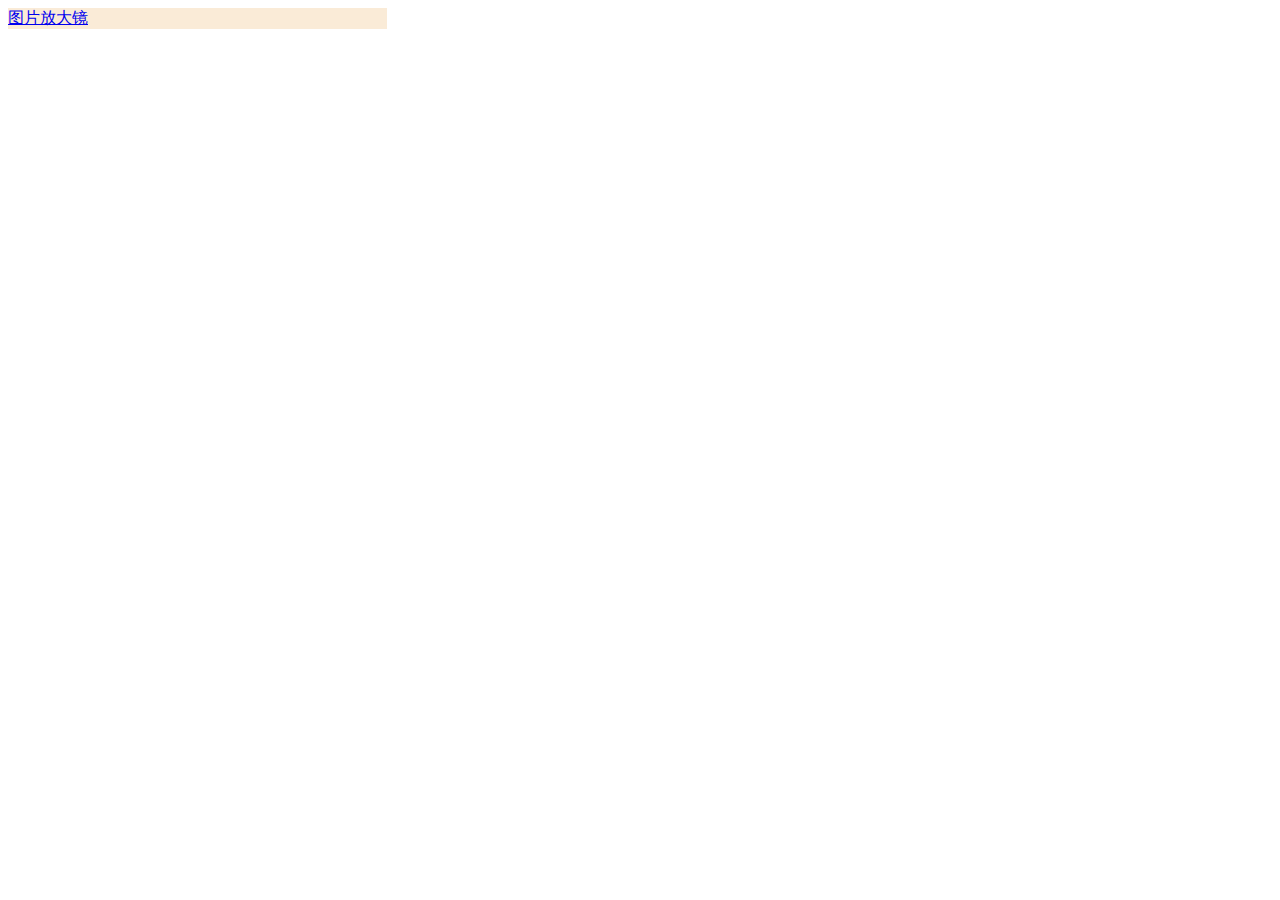
<file: index.html>
<!DOCTYPE HTML>
<html>
<head>
  <meta charset="UTF-8">
  <title>图片放大镜</title>
 <link rel="stylesheet" type="text/css" href="css/main.css"/>
</head>
<body>
<div class="left">
<a href="demo/magnifier/index.html" title="图片放大镜">图片放大镜</a>
</div>
<div class="right">

</div>
</body>
</html>
</file>
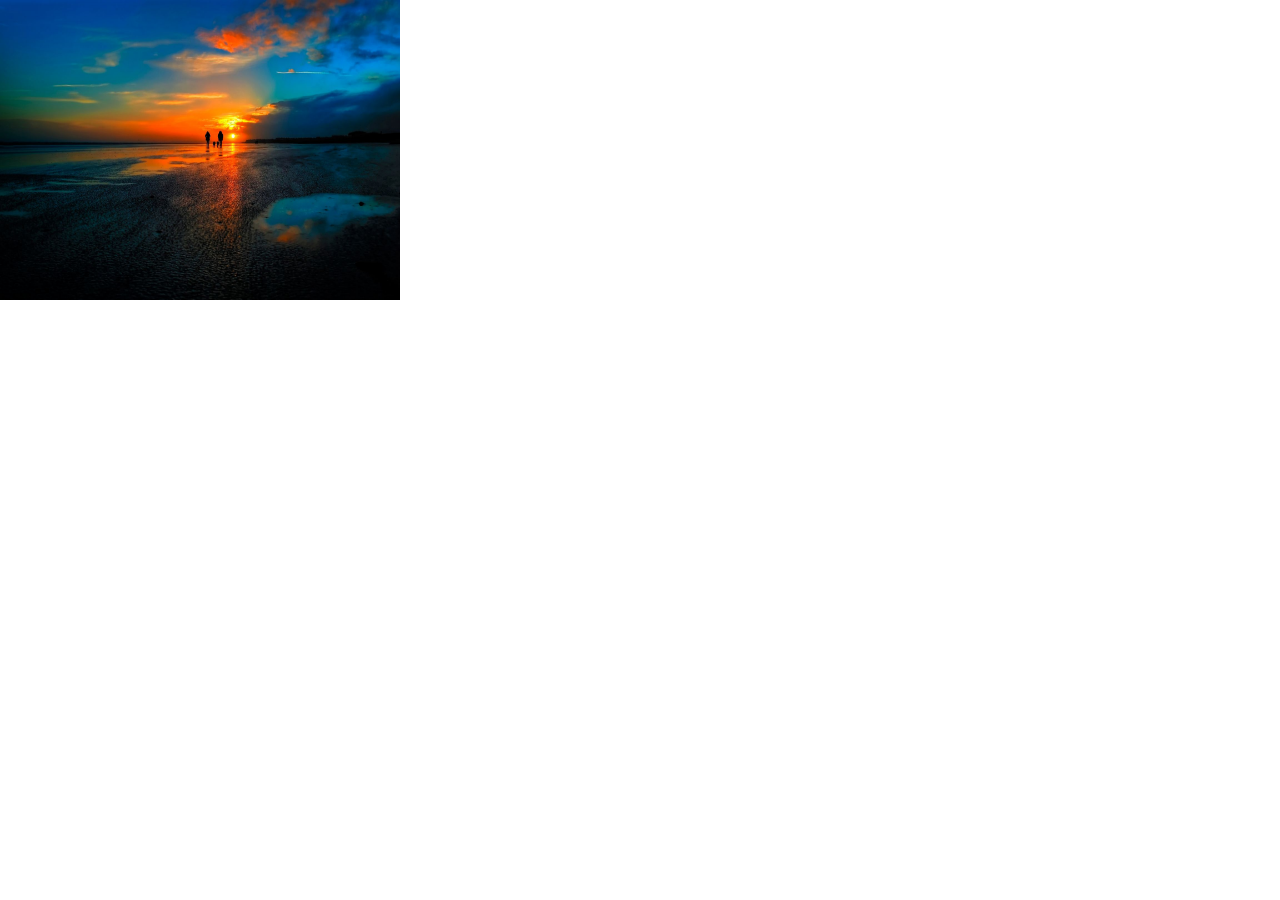
<file: demo/magnifier/index.html>
<!DOCTYPE html>
<html>
<head >
    <meta charset="UTF-8">
    <title>放大镜demo</title>
    <link rel="stylesheet" type="text/css" href="css/main.css"/>
</head>
<body>
<div id="left">
    <img id="simg" src="image/timg.jpg"/>
    <div id="floatDiv"></div>

</div>

<div id="right">
    <img id="bimg" src="image/timg.jpg"/>
</div>

<script src="js/magnifier.js"></script>
</body>
</html>
</file>
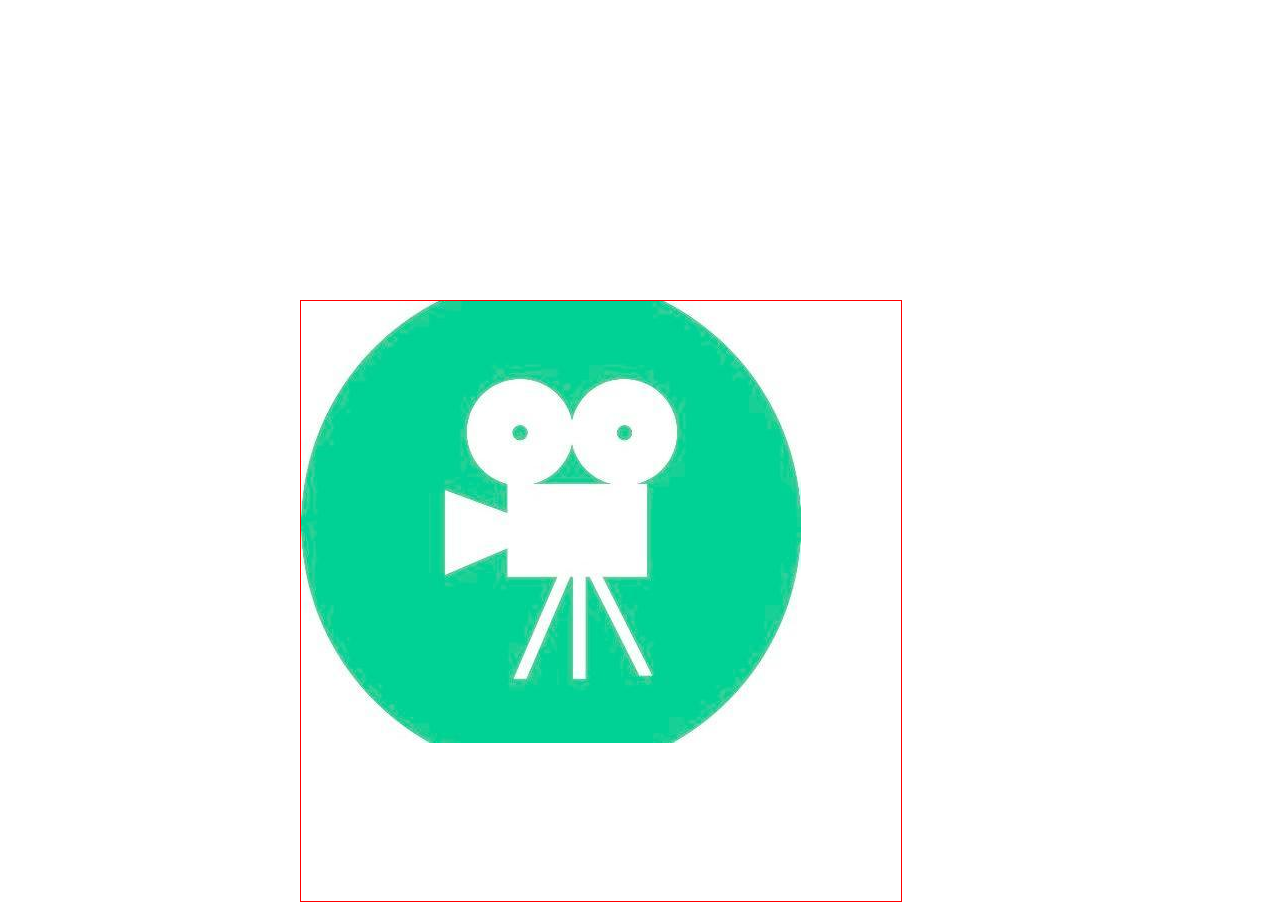
<file: demo/cssbase/cssdonghua/index.html>
<!DOCTYPE html>
<html>
<head lang="en">
    <meta charset="UTF-8">
    <title></title>
    <link href="css/demo.css" type="text/css" rel="stylesheet">
</head>
<body>
<div id="d1"></div>

</body>
</html>
</file>
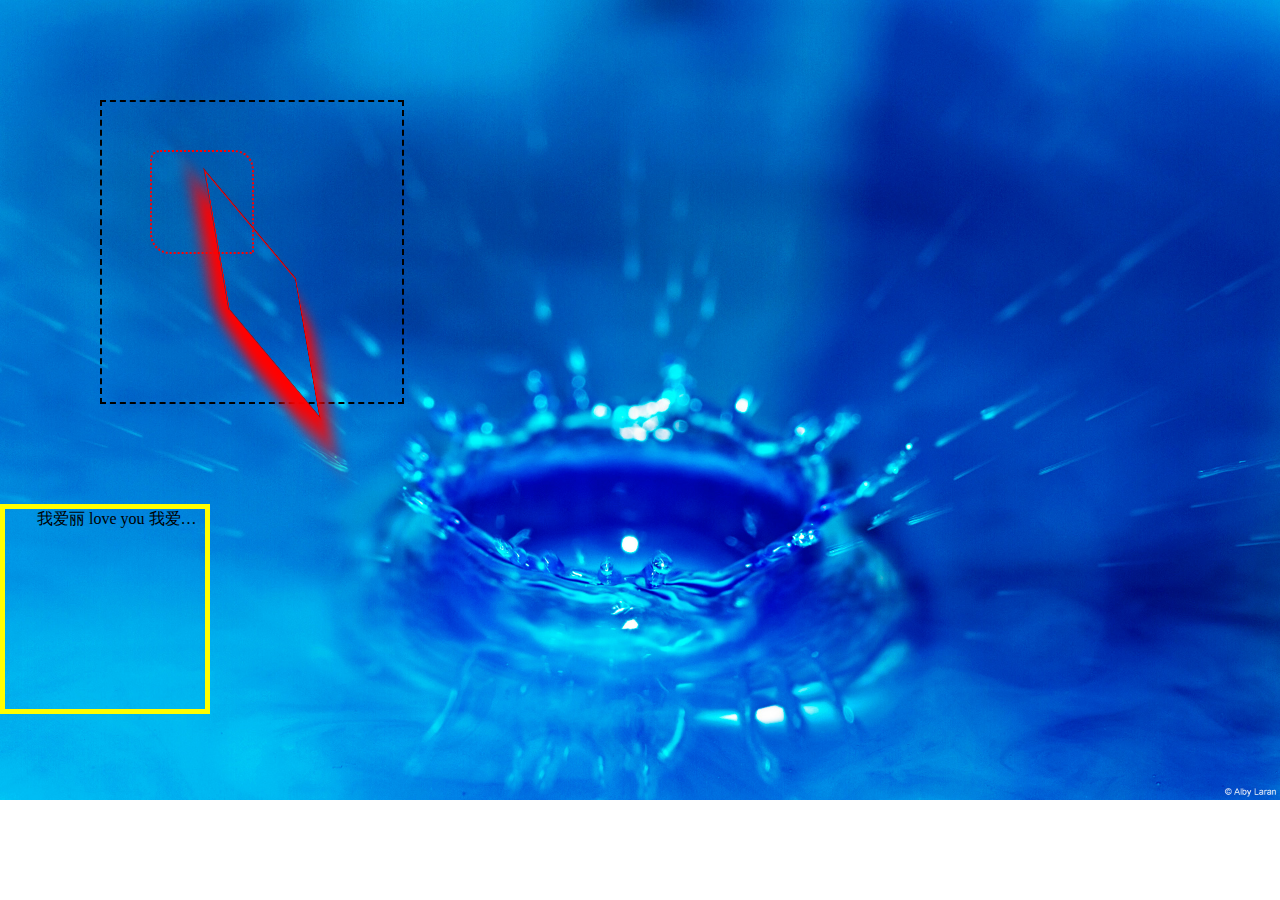
<file: demo/cssbase/cssposition/index.html>
<!DOCTYPE html>
<html>
<head >
    <meta charset="UTF-8">
    <title>css定位问题</title>
    <link href="css/demo.css" type="text/css" rel="stylesheet">
</head>
<body>
<div>
    <div id="div1">

        <div id="div11">

        </div>
        <div id="div12">

        </div>
        </div>
    <p>
        我爱丽 love you    我爱丽 love you   我爱丽 love you   我爱丽 love you   我爱丽 love you
    </p>
    <!--<div id="div2"></div>-->
</div>
</body>
</html>
</file>
<file: css/main.css>
.left{
    width: 30%;
    height: auto;

    background-color: antiquewhite;
    float: left;
}
.right {
    width: 70%;
    height: auto;

    background-color: bisque;
    float: right;
}
</file>
<file: demo/magnifier/css/main.css>
body{
    margin: 0;
}
#left{
    width: 400px;
    height:300px;
    position: absolute;
}
#floatDiv{
    width:160px;
    height: 120px;
    background-color: rgba(0,0,0,0.4);
    position: absolute;
    left:0;
    top:0;
    display: none;
}
#left img{
    width:400px;
    height:300px;
}
#right{
    width: 400px;
    height:300px;
    position:absolute;
    left:500px;
    top:0px;
    border: 1px solid #000;
    overflow: hidden;
    display: none;
}
#right img{
    position: absolute;
}
</file>
<file: demo/cssbase/cssdonghua/css/demo.css>
body{
    margin: 0;
    padding: 0;
}
#d1{
    width: 600px;
    height: 600px;
    position: absolute;
    top: 300px;
    left: 300px;
    border: solid 1px red;
    background-image: url("../image/1.jpg");
    background-repeat: no-repeat;
    -webkit-animation:mymove 5s infinite; /*Safari and Chrome*/
}

@keyframes mymove
{
    /*from {left:0px;}*/
    /*to {left:200px;}*/
    0%{
        -webkit-transform: rotateY(0deg);

    }
   50%{
        -webkit-transform: rotateY(180deg);

    }
   100%{
          -webkit-transform: rotateY(360deg);

      }
}
</file>
<file: demo/cssbase/cssposition/css/demo.css>
body{
    margin: 0;
    padding: 0;
    background-image: url("../image/1.jpg");
    background-repeat: no-repeat;

    background-size: cover;
}
#div1{
    width: 300px;
    height: 300px;
    border: dashed 2px black;
    margin:100px 100px;
    /*transform: rotate(20deg);*/
}
#div11{
    border-radius: 10px 20px 0px;
    width: 100px;
    height: 100px;
    border: dotted 2px red;
    position: absolute;
    left: 150px;
    top: 150px;
}
#div12{
    width: 100px;
    height: 100px;
    border: groove 2px red;
    position:fixed;
    left: 200px;
    top: 200px;
    box-shadow: 10px 20px 20px red,
    -20px 20px 20px red;
    transform: rotate(20deg) scale(1.2) translate(20px,30px) skew(30deg,30deg);
 }

p{
    width: 200px;
    height: 200px;
    border: solid 5px yellow;
    text-indent: 2em;
    white-space: nowrap;
    overflow: hidden;
    text-overflow: ellipsis;
   }
p:hover{
    background-color: red;
    transform: rotate(20deg) scale(1.2) translate(20px,30px) skew(5deg,5deg);
    transition: transform 1s ease-in-out;
}
#div2{
    position: absolute;
    left: 300px;
    top: 300px;
    width: 200px;
    height: 200px;
    background-color: aquamarine;
    /*-webkit-animation: donghua 10s infinite ease;*/

}
/*@-webkit-keyframes donghua */
/*{*/

    /*0%{*/
        /*transform: translateX(0deg);*/

    /*}*/
    /*50%{*/
        /*transform: translateX(180deg);*/

    /*}*/
    /*100%{*/
        /*transform: translateX(360deg);*/
    /*}*/
/*}*/
</file>
